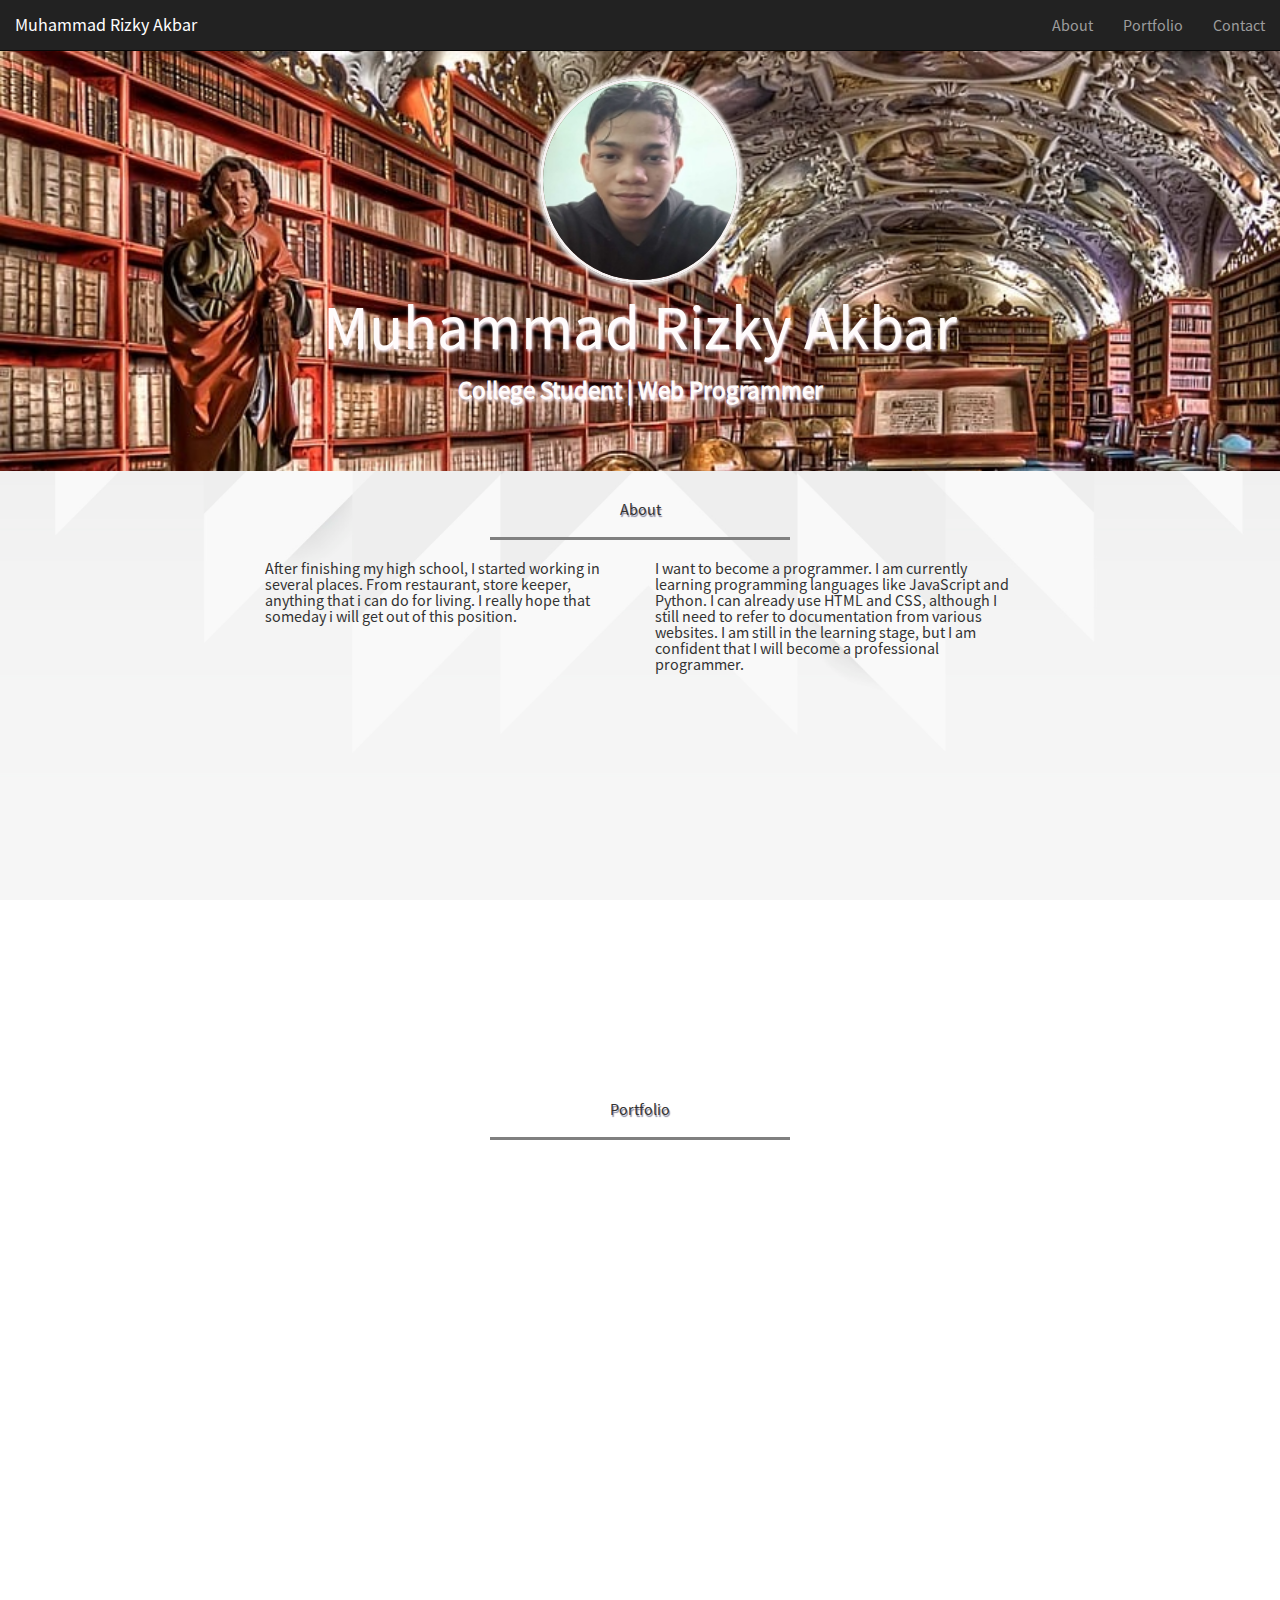
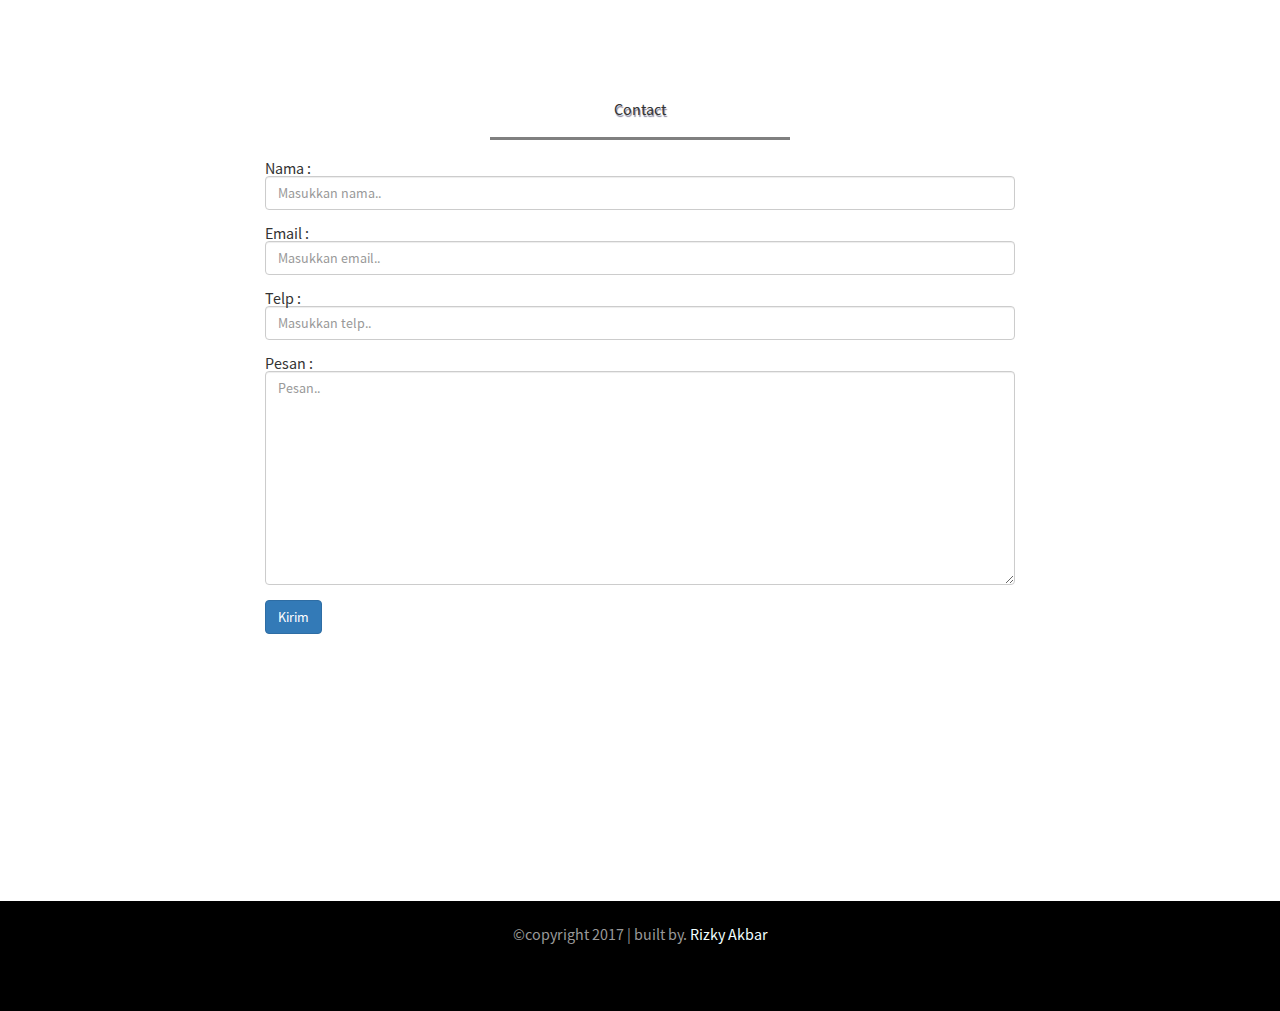
<file: index.html>
<!doctype html>
<html lang="en" id="home">

<head>
  <meta charset="utf-8">
  <meta name="viewport" content="width=device-width, initial-scale=1">
  <title>Portfolio</title>
  <link rel="stylesheet" href="css/bootstrap.min.css">
  <link rel="stylesheet" href="css/reset.css">
  <link rel="stylesheet" href="css/style.css">

  <style>
    @font-face {
      font-family: "SourceSansPro-Regular";
      src: url('fonts/SourceSansPro-Regular.otf') format(truetype);
    }

    body {
      font-family: "SourceSansPro-Regular";
    }
  </style>
</head>

<body>

  <!-- navbar -->
  <nav class="navbar navbar-inverse navbar-fixed-top">
    <div class="container-fluid">
      <div class="navbar-header">
        <button class="navbar-toggle collapsed" type="button" data-toggle="collapse"
          data-target="#bs-example-navbar-collapse-1" aria-expanded="false">
          <span class="sr-only">Toggle navigation</span>
          <span class="icon-bar"></span>
          <span class="icon-bar"></span>
          <span class="icon-bar"></span>
        </button>
        <a href="#home" class="navbar-brand page-scroll">Muhammad Rizky Akbar</a>
      </div>

      <div class="collapse navbar-collapse" id="bs-example-navbar-collapse-1">
        <ul class="nav navbar-nav navbar-right">
          <li><a class="page-scroll" href="#about">About</a></li>
          <li><a class="page-scroll" href="#portfolio">Portfolio</a></li>
          <li><a class="page-scroll" href="#contact">Contact</a></li>
        </ul>
      </div>
    </div>
  </nav>
  <!-- akhir navbar -->
  <!-- awal Jumbotron -->
  <div class="jumbotron text-center">
    <img src="img/Rizky.jpg" alt="Muhammad Rizky Akbar" class="img-circle">
    <h1>Muhammad Rizky Akbar</h1>
    <p>College Student | Web Programmer</p>
  </div>
  <!-- akhir Jumbotron -->

  <!-- awal about -->
  <section class="about" id="about">
    <div class="container">
      <div class="row">
        <div class="col-sm-12 text-center">
          <h2>About</h2>
          <hr>
        </div>
      </div>
      <div class="row">
        <div class="col-sm-4 col-sm-offset-2">
          <p class="pKiri">After finishing my high school, I started working in several places. From restaurant, store
            keeper,
            anything that i can do for living. I really hope that someday i will get out of this position.</p>
        </div>
        <div class="col-sm-4">
          <p class="pKanan">I want to become a programmer. I am currently learning programming languages like JavaScript
            and Python. I
            can already use HTML and CSS, although I still need to refer to documentation from various websites. I am
            still in the learning stage, but I am confident that I will become a professional programmer.</p>
        </div>
      </div>
    </div>
    </div>
  </section>
  <!-- akhir about -->

  <!-- awal portfolio -->
  <section class="portfolio" id="portfolio">
    <div class="container">
      <div class="row">
        <div class="col-sm-12 text-center">
          <h2>Portfolio</h2>
          <hr>
        </div>
      </div>
      <div class="row">
        <div class="col-sm-4">
          <a href="" class="thumbnail">
            <img src="img/1.png" alt="toko Pidea">
          </a>
        </div>
        <div class="col-sm-4">
          <a href="" class="thumbnail">
            <img src="img/2.jpg" alt="program">
          </a>
        </div>
      </div>
    </div>
  </section>
  <!-- akhir portfolio -->

  <!-- awal Contact -->
  <section class="contact" id="contact">
    <div class="container">
      <div class="row text-center">
        <div class="col-sm-12">
          <h2>Contact</h2>
          <hr>
        </div>
      </div>
      <div class="row">
        <div class="col-sm-8 col-sm-offset-2">
          <form>
            <div class="form-group">
              <label for="nama">Nama :</label>
              <input class="form-control" type="text" id="nama" placeholder="Masukkan nama..">
            </div>
            <div class="form-group">
              <label for="email">Email :</label>
              <input class="form-control" type="email" id="email" placeholder="Masukkan email..">
            </div>
            <div class="form-group">
              <label for="telp">Telp :</label>
              <input class="form-control" type="tel" id="telp" placeholder="Masukkan telp..">
            </div>
            <div class="form-group">
              <label for="pesan">Pesan :</label>
              <textarea class="form-control" rows="10" placeholder="Pesan.."></textarea>
            </div>
            <button class="btn btn-primary" type="submit">Kirim</button>
          </form>
        </div>
      </div>
    </div>
  </section>
  <!-- akhir contact -->

  <!-- footer -->
  <footer>
    <div class="container text-center">
      <div class="row">
        <div class="col-sm-12">
          <p>&copy;copyright 2017 | built by. <a target="_blank" href="http://instagram.com/rizukii12">Rizky Akbar</a>
          </p>
        </div>
      </div>
    </div>
  </footer>
  <!-- akhir footer -->

  <!-- https://ajax.googleapis.com/ajax/libs/jquery/1.12.4/jquery.min.js -->
  <script src="js/jquery-3.7.1.min.js"></script>
  <script src="js/jquery.easing.1.3.js"></script>
  <script src="js/bootstrap.js"></script>
  <script src="js/script.js"></script>
</body>

</html>
</file>
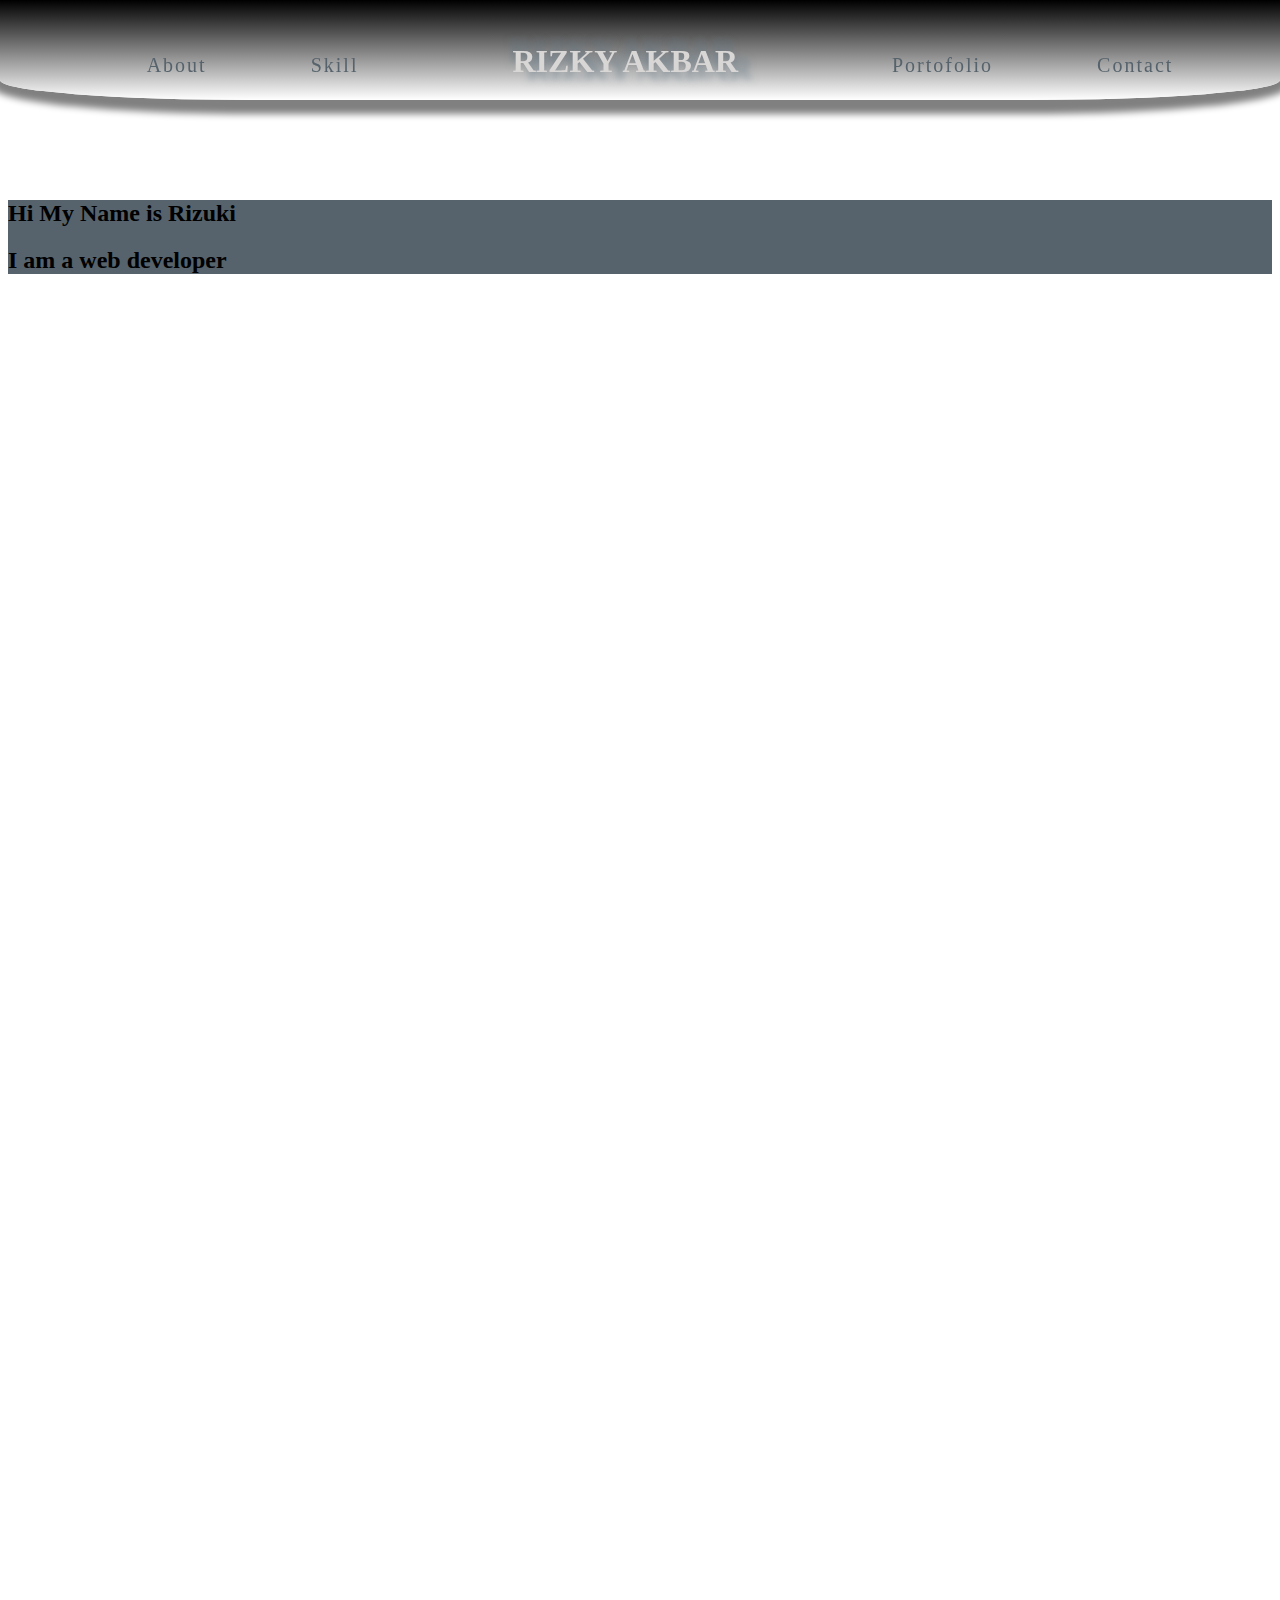
<file: coba.html>
<!DOCTYPE html>
<html>
    <head>
        <meta charset="UTF-8">
        <meta name="viewport" content="width=device-width, initial-scale=1.0">
        <title>
            Portofolio
        </title>
        <style>
            body{
                height: 2000px
            }
            .topbar{
                height: 100px;
                top: 0;
                right: 0;
                left: 0;
                background-image: linear-gradient(black, gray, white);
                box-shadow: 0 7px 7px 7px gray;
                position: fixed;
                text-align: center;
                border-radius: 0 0 20% 20%;
                z-index: 100;
            }
            .topbar .nama{
                margin: 20px 50px;
                margin-top: 20px;
                text-transform: uppercase;
                color: rgb(217, 214, 214);
                text-shadow: 14px 7px 7px  rgba(94, 117, 134, .5), -3px -10px 7px rgba(94, 117, 134, .5) ;
            }
            .topbar li{
                display: inline-block;
                margin-left: 50px;
                margin-right: 50px;
                line-height: 50px;   
            }
            .topbar a{
                text-decoration: none;
                color: rgb(86, 99, 108);
                font-size: 20px;
                letter-spacing: 2px;
            }
            .topbar a:hover{
                font-size: 22px;
                color: gray;
            }
            .container{
                position: relative;
                margin: 200px auto;
                background-color: rgb(86, 99, 108);
            }


        </style>
    </head>
    <body>
        <div class="topbar">
            <ul>
            <li><a href="#">About</a></li>
            <li><a href="#">Skill</a></li>
            <li><h1 class="nama">Rizky Akbar</h1></li>
            <li><a href="#">Portofolio</a></li>
            <li><a href="#">Contact</a></li>
        </ul>
        </div>
        <div class="container">

        <div>
        <h2>Hi My Name is Rizuki</h2>
        <h2>I am a web developer</h2>
        </div>
        <div class="hero">

        </div>
    </div>
    </body>
</html>
</file>
<file: css/style.css>
html{
  position: relative;
}
body{
margin-bottom: 110px;
margin-top: 30px;
background-image: url(../img/patern.jpg);
background-size: cover;
background-attachment: fixed;
}
.jumbotron{
  background-image: url(../img/perpus.jpg);
  background-size: cover;
  background-position: 0 -100px;
  background-attachment: fixed;
  overflow: hidden;
}
.jumbotron img{ 
    width: 200px;
    height: 205px;
    border: 3px solid #f6f3f3;
    box-shadow: 0 1px 5px 1px rgb(254, 255, 253), 0 -1px 5px 1px rgb(254, 255, 253);
    margin-bottom: 10px;
  }
  .jumbotron h1, .jumbotron p {
    margin-bottom: 20px;
    text-shadow: 1px 2px 3px rgb(255, 245, 255); /* Ubah warna shadow di sini */
    color: rgb(254, 251, 251); /* Tambahkan warna teks */
}
.jumbotron p{
  font-size: 25px;
  font-weight: 600;
}

  hr{
    border-top: 3px solid gray;
    width: 300px;
  }
  section{
    min-height: 600px;
  }
  .pKiri, .pKanan{
    opacity: 0;
    transform: translate(-50px,0) rotate(15deg);
    transition: 1s;
  }
  .pKanan{
    transform: translate(50px,0) rotate(-15deg);
  }
  .pKiri.pMuncul, .pKanan.pMuncul{
    opacity: 1;
    transform: translate(0,0);
  }
  .portfolio .thumbnail{
    opacity: 0;
    transform: scale(0) rotate(720deg);
    transition: .5s;
  }
  .portfolio .thumbnail.muncul{
    opacity: 1;
    transform: scale(1) rotate(0);
  }

  .contact{
    min-height: 800px;
  }

  footer{
    position: absolute;
    width: 100%;
    height: 110px;
    bottom: 0;
    background-color: black;
    color: #999;
    padding: 25px;
  }
  footer a{
    color: azure;
  }
  section h2
  {
    text-shadow: 1px 2px 1px rgb(132, 132, 156);
    
  }
</file>
